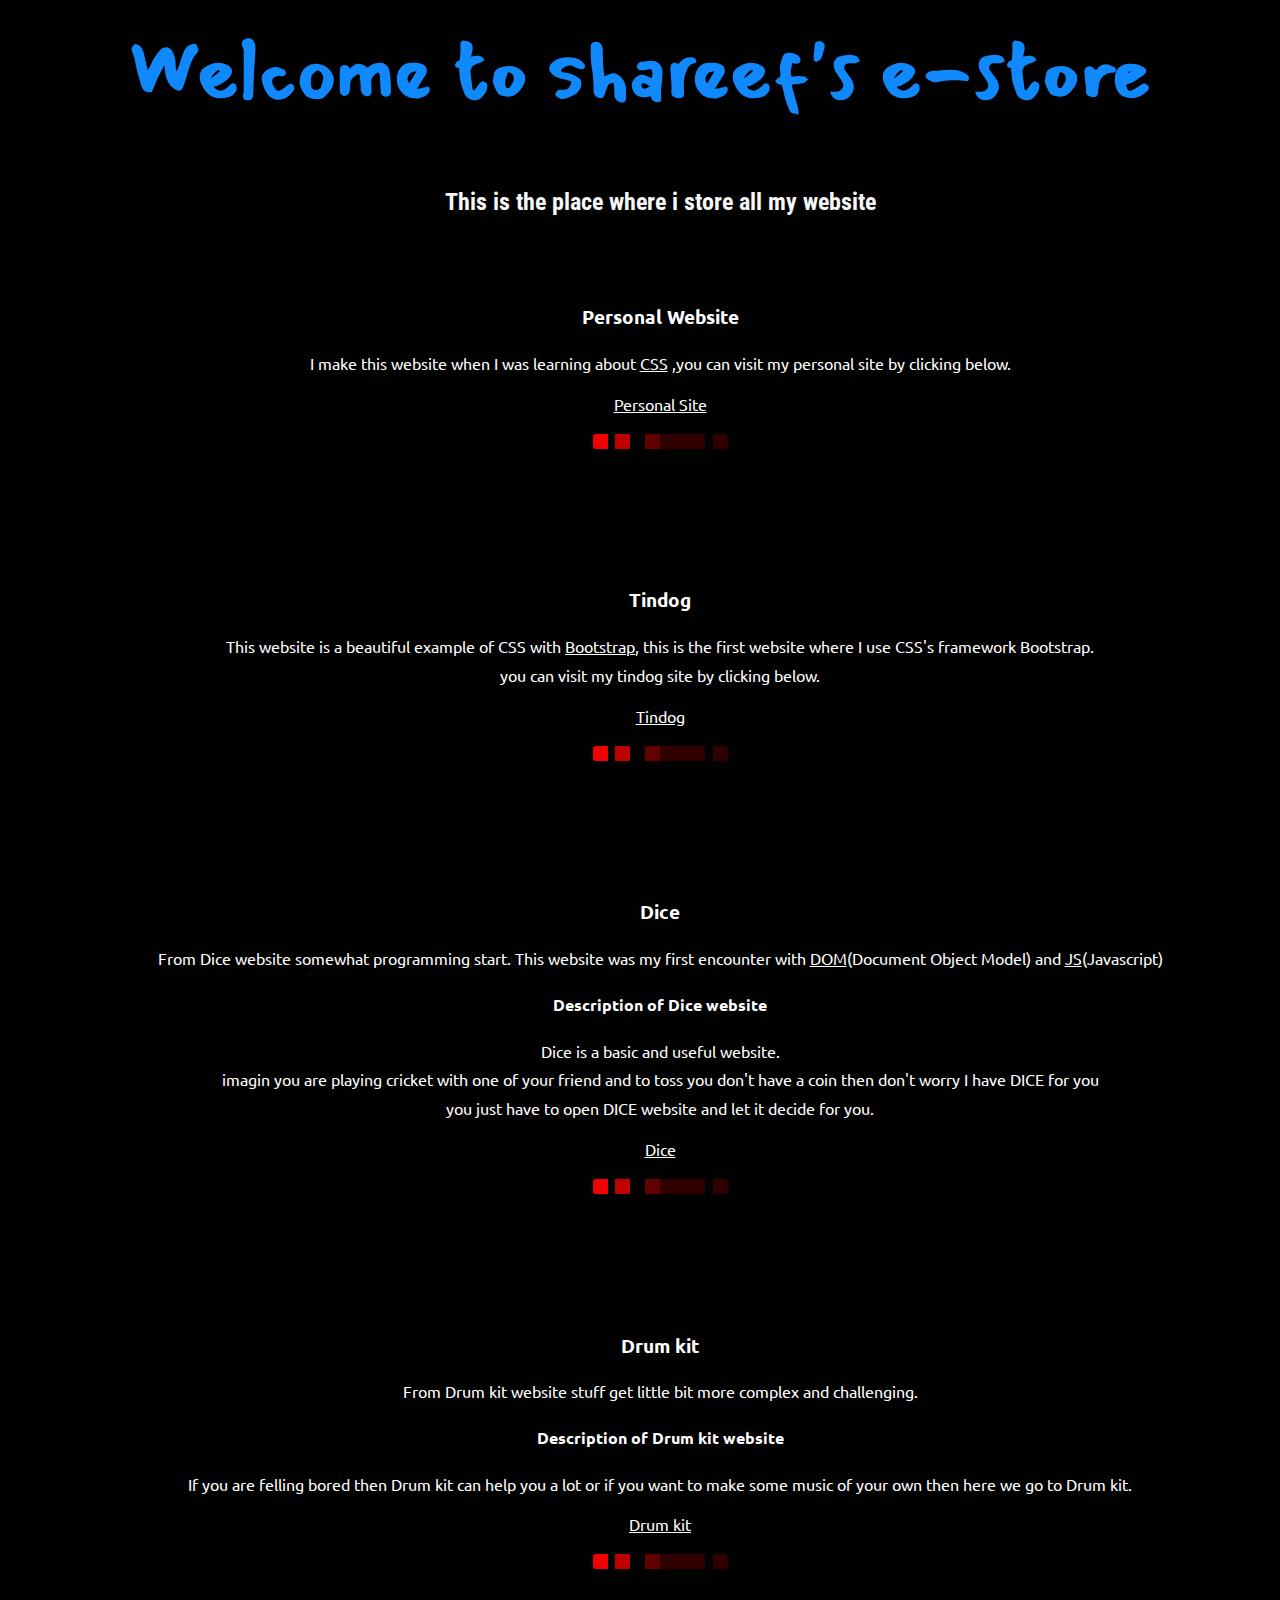
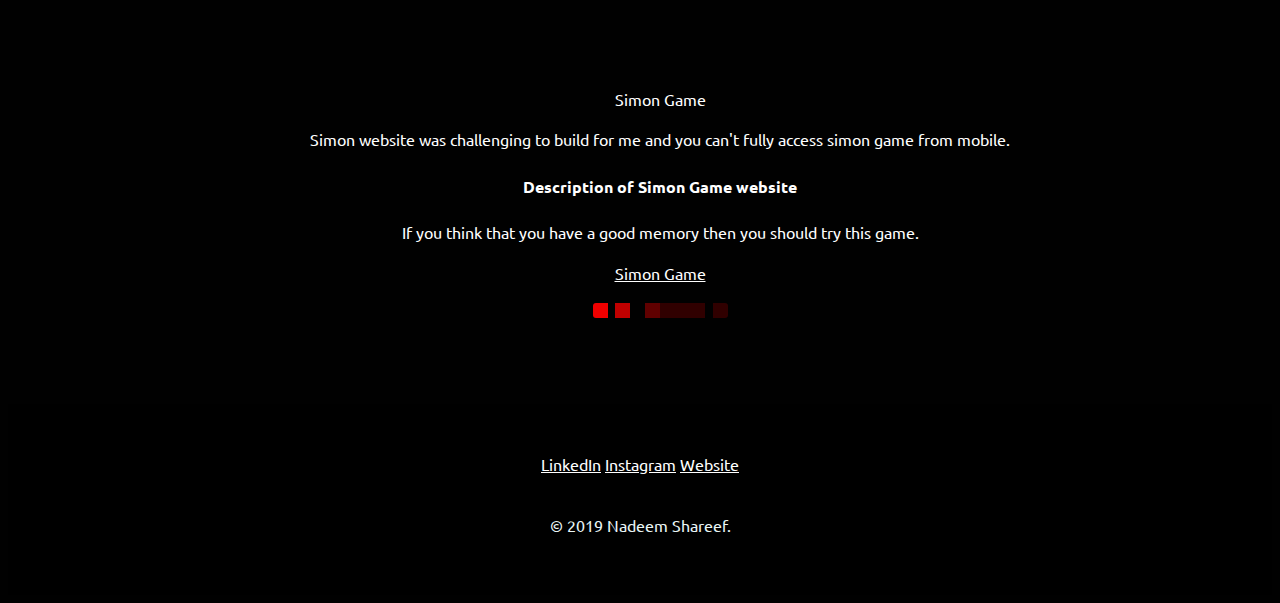
<file: index.html>
<html>
  <head>
    <!-- title -->
    <title>Shareef</title>
    <!-- css  -->
    <link rel="stylesheet" href="style.css">
    <!-- google font -->
    <link href="https://fonts.googleapis.com/css?family=Mansalva|Roboto+Condensed|Ubuntu&display=swap" rel="stylesheet">
  </head>

  <body>
    <section class="top-section">
      <div class="heading-div">
        <h1>Welcome to shareef's e-store</h1>        
      </div>
      
      <div class="websites-div">
        <ul>
          <h2>This is the place where i store all my website</h2>

          <li class="li">
            <h3>
              Personal Website
            </h3>
            <p>
              I make this website when I was learning about <a href="https://developer.mozilla.org/en-US/docs/Web/CSS" target="_blank">CSS</a>
              ,you can visit my personal site by clicking below.
            </p>
            <a href="https://shareef99.github.io/personal-site/" target="_blank">Personal Site</a>
            <hr>
          </li>

          

          <li class="li">
            <h3>
              Tindog
            </h3>
            <p>
              This website is a beautiful example of CSS with <a href="https://getbootstrap.com/" target="_blank">Bootstrap</a>,
              this is the first website where I use CSS's framework Bootstrap. <br>
              you can visit my tindog site by clicking below.
            </p>
            <a href="https://shareef99.github.io/tindog/" target="_blank">Tindog</a>
            <hr>
          </li>

          

          <li class="li">
            <h3>
              Dice
            </h3>
            <p>From Dice website somewhat programming start. This website was my first encounter with <a href="https://developer.mozilla.org/en-US/docs/Web/API/Document_Object_Model/Introduction" target="_blank">DOM</a>(Document Object Model)
            and <a href="https://developer.mozilla.org/en-US/docs/Web/JavaScript" target="_blank">JS</a>(Javascript) <br>
              <h4>Description of Dice website</h4>
                <p>Dice is a basic and useful website. <br>
                  imagin you are playing cricket with one of your friend 
                  and to toss you don't have a coin then don't worry
                  I have DICE for you <br>
                  you just have to open DICE website and let it decide for you. 
                </p>
                <a href="https://shareef99.github.io/Dice/" target="_blank">Dice</a>
            </p>
            <hr>
          </li>

          

          <li class="li">
            <h3>
              Drum kit
            </h3>
            <p>
              From Drum kit website stuff get little bit more complex and challenging.
            </p>
            <h4>Description of Drum kit website</h4>
            <p>
              If you are felling bored then Drum kit can help you a lot 
              or if you want to make some music of your own then here we go to Drum kit.
            </p>
            <a href="https://shareef99.github.io/Drum-Kit/" target="_blank">Drum kit</a>
            <hr>
          </li>

          

          <li class="li">
              Simon Game
            </h3>
            <p>
              Simon website was challenging to build for me and you can't fully access simon game from mobile.
            </p>
            <h4>Description of Simon Game website</h4>
            <p>
              If you think that you have a good memory then you should try this game.
            </p>
            <a href="https://shareef99.github.io/Simon-Game/" target="_blank">Simon Game</a>
            <hr>
          </li>

        </ul>
        
      </div>

    </section>
    <section class="footer">
        <div class="bottom-container">
            <a class="footer-link" href="https://www.linkedin.com/in/nadeem-shareef-7a8394182/">LinkedIn</a>
            <a class="footer-link" href="https://www.instagram.com/lo0.ser/">Instagram</a>
            <a class="footer-link" href="https://www.appbrewery.co/">Website</a>
            <p class="copy">© 2019 Nadeem Shareef.</p>
          </div>
    </section>
  </body>
</html>
</file>
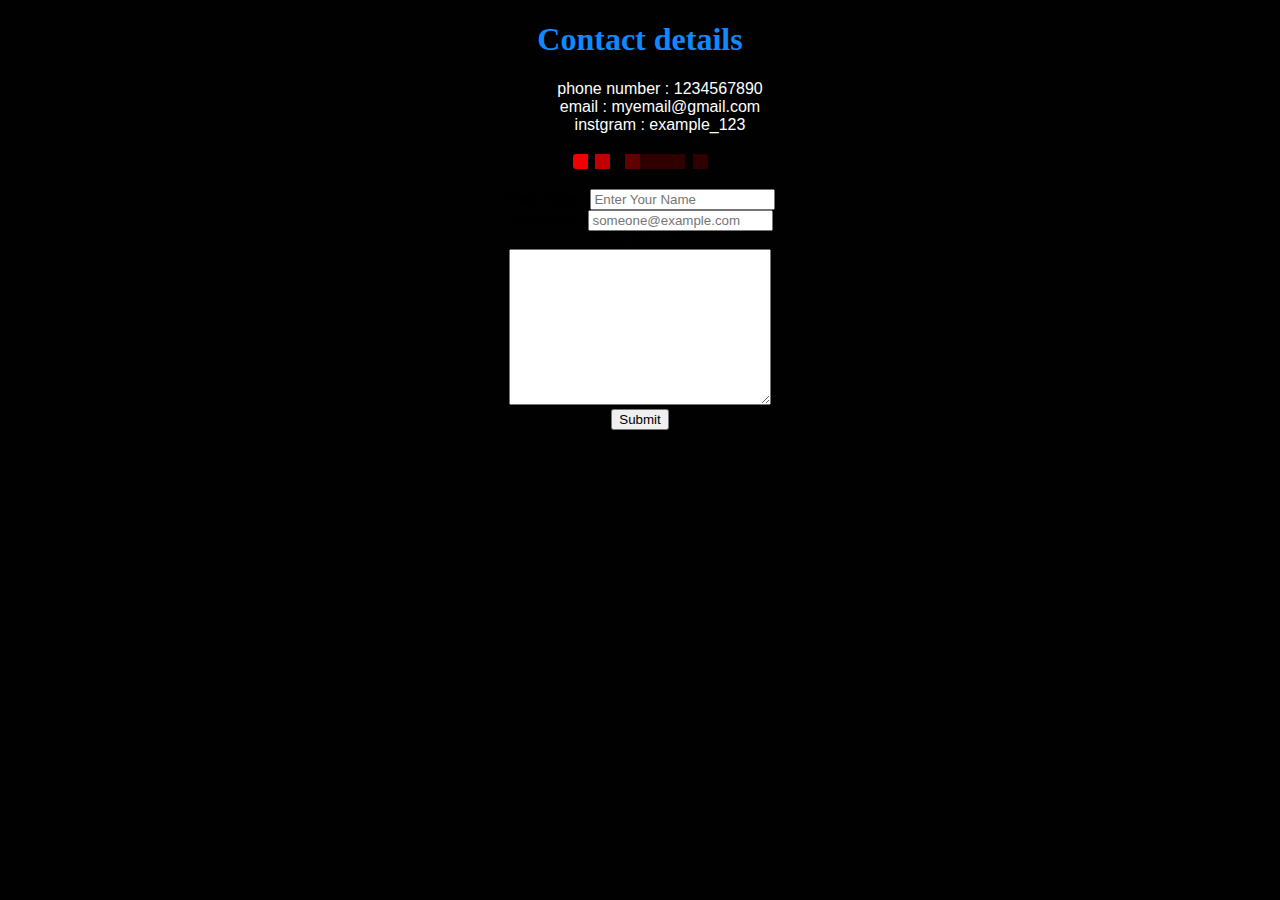
<file: contact.html>
<!DOCTYPE html>
<html lang="en" dir="ltr">
  <head>
    <meta charset="utf-8">
    <title>Contact me</title>
    <link rel="stylesheet" href="style.css">
  </head>
  <body>
    <h1>Contact details</h1>
    <ul>
      <li>phone number : 1234567890</li>
      <li>email : myemail@gmail.com</li>
      <li>instgram : example_123</li>
    </ul>
    <hr>
    <form  action="mailto:nadeemshareef934@gmail.com" method="post" enctype="text/plain">
      <label>Your Name :</label>
      <input type="text" name="YourName" placeholder="Enter Your Name"><br>
      <label>YourEmail :</label>
      <input type="email" name="YourEmail" placeholder="someone@example.com" ><br>
      <label>Your Message</label> <br>
      <textarea name="YourMessage" rows="10" cols="30"></textarea><br>
      <input type="submit">
    </form>
  </body>
</html>
</file>
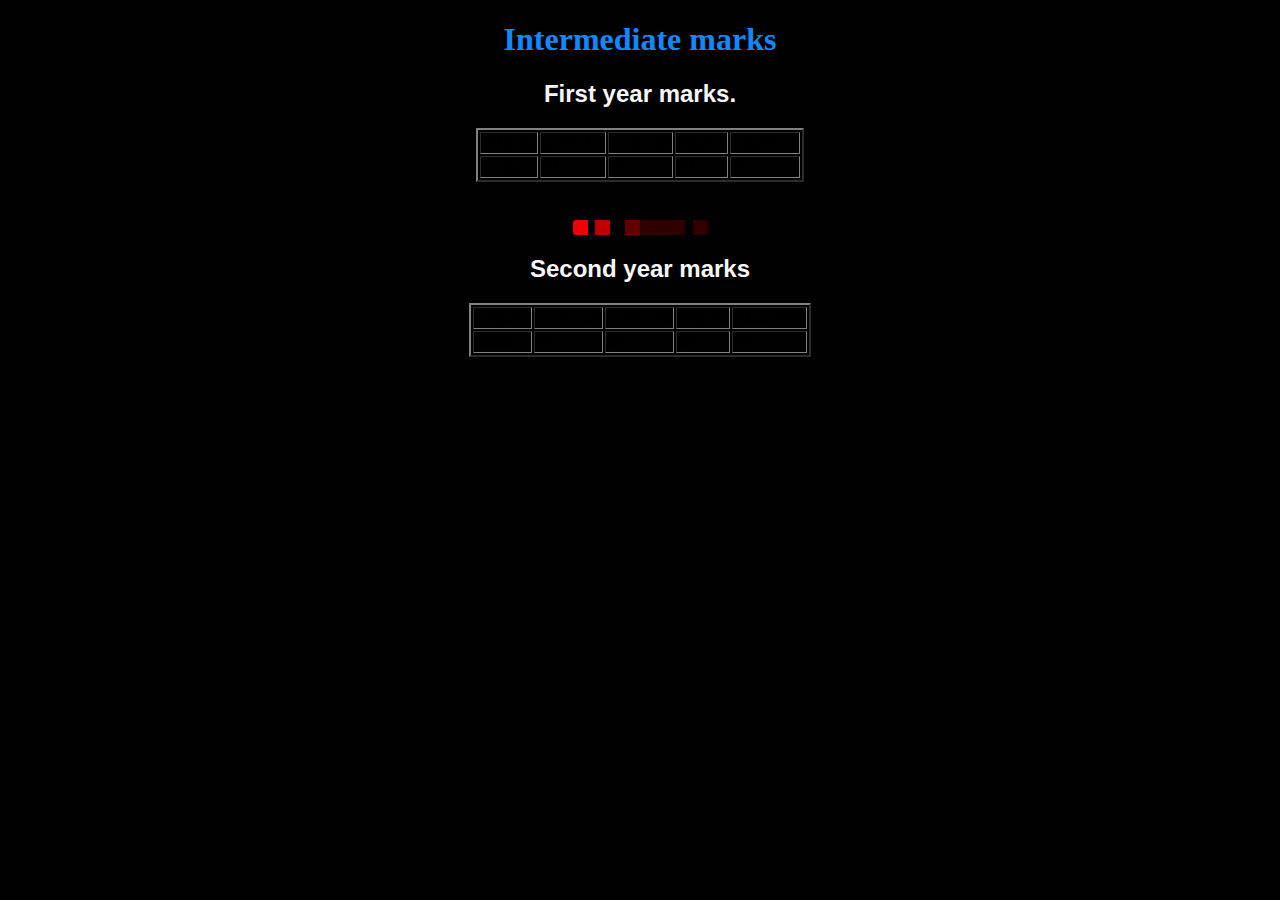
<file: my marks.html>
<!DOCTYPE html>
<html lang="en" dir="ltr">
  <head>
    <meta charset="utf-8">
    <title>My marks</title>
    <link rel="stylesheet" href="style.css">
  </head>
  <body>
    <center>
    <h1><b>Intermediate marks</b></h1>
    <h2>First year marks.</h2>
    <table border='2'>
      <tr>
        <td>Subjects</td>
        <td>maths 1A</td>
        <td>maths 2B</td>
        <td>Physics</td>
        <td>Chemister</td>
      </tr>
      <tr>
        <td>marks</td>
        <td>73</td>
        <td>72</td>
        <td>50</td>
        <td>48</td>
      </tr>
    </table>
    <br><hr>
    <h2>Second year marks</h2>
    <table border="2">
      <thead>
        <tr>
          <th>subjects</th>
          <th>maths 1A</th>
          <th>maths 2B</th>
          <th>Physics</th>
          <th>Chemister</th>
        </tr>
      </thead>
      <tbody>
        <tr>
          <td>marks</td>
          <td>74</td>
          <td>68</td>
          <td>48</td>
          <td>50 </td>
        </tr>
      </tbody>
    </table>
    </center>
  </body>
</html>
</file>
<file: style.css>
/* all tags */
body{
  text-align: center;
  background-color: #010101;
}
/*420000*/
h1{
  color: #1089ff;
  font-family: 'Mansalva', cursive;
}
h2{
  color: #f7f7f7;
  font-family: 'Roboto Condensed', sans-serif;
}
li , a , p{
  color: #ffffff;
  font-family: 'Ubuntu', sans-serif;
}
p{
  line-height: 1.8;
}
ul{
   list-style: none;
}
/* first section */
.heading-div{
  font-size: 2.5rem;
  /* padding: 1rem;   */
}
/* Footer section */
.footer
{
    text-align: center;
    background-color: #000000;
    padding: 50px 0 20px;
}
.copy
{
    padding: 20px 0;
    color: #EAF6F6;
}
.li{
   padding: 50px 0;
}

/* phone desine */


/* hr  */
hr{
  display:block;
  margin:20px auto;
  height:15px;
  width:105px;
  border:none;
  border-radius: 3px;
  border-left:15px solid #f00000;
  border-right:15px solid #300000;
  animation: KITTAnim 1s infinite ease-in-out alternate;
}

hr:before{
  content:" ";
  display:inline-block;
  width:15px;
  height:15px;
  border-left:15px solid #c00000;
  border-right:15px solid #600000;
  animation: KITTAnimBefore 1s infinite ease-in-out alternate;
}

hr:after{
  content:" ";
  display:inline-block;
  width:15px;
  height:15px;
  border-left:15px solid #300000;
  background-color:#300000;
  border-right:15px solid #300000;
  animation: KITTAnimAfter 1s infinite ease-in-out alternate;
}

hr:nth-child(even)
{
  animation: KARRAnim 1s infinite ease-in-out alternate;
}

hr:nth-child(even):after
{
  animation: KARRAnimAfter 1s infinite ease-in-out alternate;
}

hr:nth-child(even):before
{
  animation: KARRAnimBefore 1s infinite ease-in-out alternate;
}

/**
    Keyframes
Do not try at home

**/


@keyframes KITTAnim {
   0% {
      background-color:#300000;
      border-left:15px solid #f00000;
      border-right:15px solid #300000;
   }
   10% {
      background-color:#300000;
      border-left:15px solid #f00000;
      border-right:15px solid #300000;
   }
   20% {
      background-color:#300000;
      border-left:15px solid #c00000;
      border-right:15px solid #300000;
   }
   30% {
      background-color:#300000;
      border-left:15px solid #a00000;
      border-right:15px solid #300000;
   }
   40% {
      background-color:#300000;
      border-left:15px solid #600000;
      border-right:15px solid #300000;
   }
   50% {
      background-color:#600000;
      border-left:15px solid #300000;
      border-right:15px solid #300000;
   }
   60% {
      background-color:#a00000;
      border-left:15px solid #300000;
      border-right:15px solid #600000;
   }
   70% {
      background-color:#c00000;
      border-left:15px solid #300000;
      border-right:15px solid #a00000;
   }
   80% {
      background-color:#f00000;
      border-left:15px solid #300000;
      border-right:15px solid #c00000;
   }
   90% {
      background-color:#c00000;
      border-left:15px solid #300000;
      border-right:15px solid #f00000;
   }
   100% {
      background-color:#c00000;
      border-left:15px solid #300000;
      border-right:15px solid #f00000;
   }
}

@keyframes KITTAnimBefore {
   0% {
      background-color:#a00000;
      border-left:15px solid #c00000;
      border-right:15px solid #600000;
   }
   10% {
      background-color:#a00000;
      border-left:15px solid #c00000;
      border-right:15px solid #600000;
   }
   20% {
      background-color:#c00000;
      border-left:15px solid #f00000;
      border-right:15px solid #a00000;
   }
   30% {
      background-color:#f00000;
      border-left:15px solid #c00000;
      border-right:15px solid #c00000;
   }
   40% {
      background-color:#c00000;
      border-left:15px solid #a00000;
      border-right:15px solid #f00000;
   }
   50% {
      background-color:#a00000;
      border-left:15px solid #600000;
      border-right:15px solid #c00000;
   }
   60% {
      background-color:#600000;
      border-left:15px solid #300000;
      border-right:15px solid #a00000;
   }
   70% {
      background-color:#300000;
      border-left:15px solid #300000;
      border-right:15px solid #600000;
   }
   80% {
      background-color:#300000;
      border-left:15px solid #300000;
      border-right:15px solid #300000;
   }
   90% {
      background-color:#300000;
      border-left:15px solid #300000;
      border-right:15px solid #300000;
   }
   100% {
      background-color:#300000;
      border-left:15px solid #300000;
      border-right:15px solid #300000;
   }
}

@keyframes KITTAnimAfter {
   0% {
      background-color:#300000;
      border-left:15px solid #300000;
      border-right:15px solid #300000;
   }
   10% {
      background-color:#300000;
      border-left:15px solid #300000;
      border-right:15px solid #300000;
   }
   20% {
      background-color:#300000;
      border-left:15px solid #600000;
      border-right:15px solid #300000;
   }
   30% {
      background-color:#600000;
      border-left:15px solid #a00000;
      border-right:15px solid #300000;
   }
   40% {
      background-color:#a00000;
      border-left:15px solid #c00000;
      border-right:15px solid #600000;
   }
   50% {
      background-color:#c00000;
      border-left:15px solid #f00000;
      border-right:15px solid #a00000;
   }
   60% {
      background-color:#f00000;
      border-left:15px solid #c00000;
      border-right:15px solid #c00000;
   }
   70% {
      background-color:#c00000;
      border-left:15px solid #a00000;
      border-right:15px solid #f00000;
   }
   80% {
      background-color:#a00000;
      border-left:15px solid #600000;
      border-right:15px solid #c00000;
   }
   90% {
      background-color:#600000;
      border-left:15px solid #300000;
      border-right:15px solid #a00000;
   }
   100% {
      background-color:#600000;
      border-left:15px solid #300000;
      border-right:15px solid #a00000;
   }
}
@keyframes KARRAnim {
   0% {
      background-color:#333300;
      border-left:15px solid #ffff00;
      border-right:15px solid #333300;
   }
   10% {
      background-color:#333300;
      border-left:15px solid #ffff00;
      border-right:15px solid #333300;
   }
   20% {
      background-color:#333300;
      border-left:15px solid #cccc00;
      border-right:15px solid #333300;
   }
   30% {
      background-color:#333300;
      border-left:15px solid #808000;
      border-right:15px solid #333300;
   }
   40% {
      background-color:#333300;
      border-left:15px solid #4c4c00;
      border-right:15px solid #333300;
   }
   50% {
      background-color:#4c4c00;
      border-left:15px solid #333300;
      border-right:15px solid #333300;
   }
   60% {
      background-color:#808000;
      border-left:15px solid #333300;
      border-right:15px solid #4c4c00;
   }
   70% {
      background-color:#cccc00;
      border-left:15px solid #333300;
      border-right:15px solid #808000;
   }
   80% {
      background-color:#ffff00;
      border-left:15px solid #333300;
      border-right:15px solid #cccc00;
   }
   90% {
      background-color:#cccc00;
      border-left:15px solid #333300;
      border-right:15px solid #ffff00;
   }
   100% {
      background-color:#cccc00;
      border-left:15px solid #333300;
      border-right:15px solid #ffff00;
   }
}

@keyframes KARRAnimBefore {
   0% {
      background-color:#808000;
      border-left:15px solid #cccc00;
      border-right:15px solid #4c4c00;
   }
   10% {
      background-color:#808000;
      border-left:15px solid #cccc00;
      border-right:15px solid #4c4c00;
   }
   20% {
      background-color:#cccc00;
      border-left:15px solid #ffff00;
      border-right:15px solid #808000;
   }
   30% {
      background-color:#ffff00;
      border-left:15px solid #cccc00;
      border-right:15px solid #cccc00;
   }
   40% {
      background-color:#cccc00;
      border-left:15px solid #808000;
      border-right:15px solid #ffff00;
   }
   50% {
      background-color:#808000;
      border-left:15px solid #4c4c00;
      border-right:15px solid #cccc00;
   }
   60% {
      background-color:#4c4c00;
      border-left:15px solid #333300;
      border-right:15px solid #808000;
   }
   70% {
      background-color:#333300;
      border-left:15px solid #333300;
      border-right:15px solid #4c4c00;
   }
   80% {
      background-color:#333300;
      border-left:15px solid #333300;
      border-right:15px solid #333300;
   }
   90% {
      background-color:#333300;
      border-left:15px solid #333300;
      border-right:15px solid #333300;
   }
   100% {
      background-color:#333300;
      border-left:15px solid #333300;
      border-right:15px solid #333300;
   }
}

@keyframes KARRAnimAfter {
   0% {
      background-color:#333300;
      border-left:15px solid #333300;
      border-right:15px solid #333300;
   }
   10% {
      background-color:#333300;
      border-left:15px solid #333300;
      border-right:15px solid #333300;
   }
   20% {
      background-color:#333300;
      border-left:15px solid #4c4c00;
      border-right:15px solid #333300;
   }
   30% {
      background-color:#4c4c00;
      border-left:15px solid #808000;
      border-right:15px solid #333300;
   }
   40% {
      background-color:#808000;
      border-left:15px solid #cccc00;
      border-right:15px solid #4c4c00;
   }
   50% {
      background-color:#cccc00;
      border-left:15px solid #ffff00;
      border-right:15px solid #808000;
   }
   60% {
      background-color:#ffff00;
      border-left:15px solid #cccc00;
      border-right:15px solid #cccc00;
   }
   70% {
      background-color:#cccc00;
      border-left:15px solid #808000;
      border-right:15px solid #ffff00;
   }
   80% {
      background-color:#808000;
      border-left:15px solid #4c4c00;
      border-right:15px solid #cccc00;
   }
   90% {
      background-color:#4c4c00;
      border-left:15px solid #333300;
      border-right:15px solid #808000;
   }
   100% {
      background-color:#4c4c00;
      border-left:15px solid #333300;
      border-right:15px solid #808000;
   }
}
</file>
